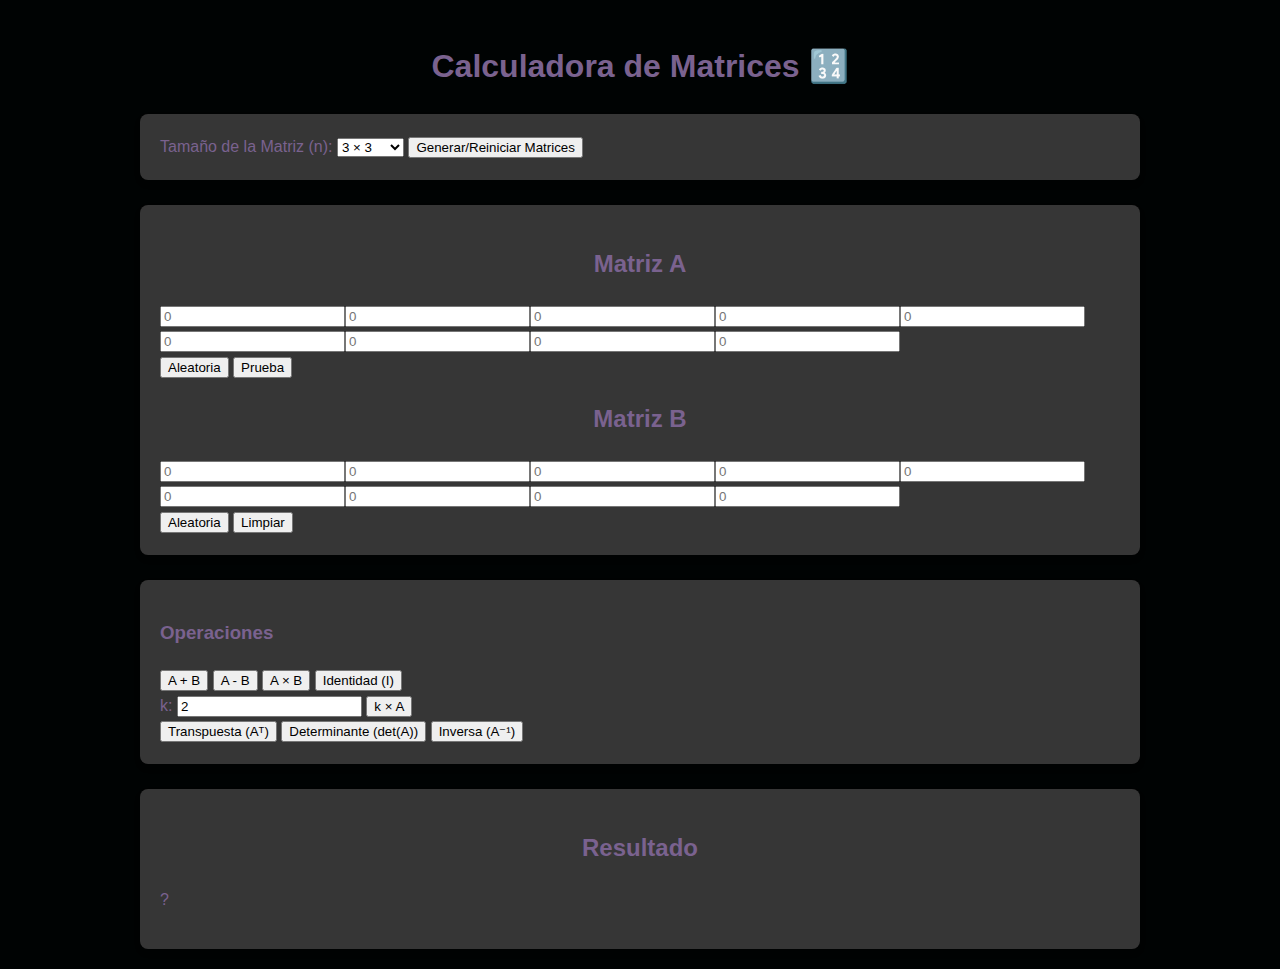
<file: Proyecto#1/index.html>
<!DOCTYPE html>
<html lang="es">
<head>
    <meta charset="UTF-8">
    <meta name="viewport" content="width=device-width, initial-scale=1.0">
    <title>Calculadora de Matrices n×n</title>
    <link rel="stylesheet" href="style.css">
</head>
<body>
    <header>
        <h1>Calculadora de Matrices 🔢</h1>
    </header>

    <main>
        <section id="controls">
            <label for="matrix-size">Tamaño de la Matriz (n):</label>
            <select id="matrix-size">
                </select>
            <button id="btn-generate-grids">Generar/Reiniciar Matrices</button>
        </section>

        <section id="matrix-inputs">
            <div class="matrix-container">
                <h2>Matriz A</h2>
                <div id="grid-a" class="matrix-grid"></div>
                <div class="matrix-actions">
                    <button class="btn-action" data-target="a" data-action="random">Aleatoria</button>
                    <button class="btn-action" data-target="a" data-action="example">Prueba</button>
                </div>
            </div>
            <div class="matrix-container">
                <h2>Matriz B</h2>
                <div id="grid-b" class="matrix-grid"></div>
                <div class="matrix-actions">
                     <button class="btn-action" data-target="b" data-action="random">Aleatoria</button>
                     <button class="btn-action" data-target="b" data-action="clear">Limpiar</button>
                </div>
            </div>
        </section>

        <section id="operations">
            <h3>Operaciones</h3>
            <div class="op-group">
                <button data-op="add">A + B</button>
                <button data-op="subtract">A - B</button>
                <button data-op="multiply">A × B</button>
                <button data-op="identity">Identidad (I)</button>
            </div>
            <div class="op-group">
                <label for="scalar-input">k:</label>
                <input type="number" id="scalar-input" value="2" step="any">
                <button data-op="multiply-scalar">k × A</button>
            </div>
            <div class="op-group">
                <button data-op="transpose">Transpuesta (Aᵀ)</button>
                <button data-op="determinant">Determinante (det(A))</button>
                <button data-op="inverse">Inversa (A⁻¹)</button>
            </div>
        </section>

        <section id="results">
            <h2>Resultado</h2>
            <div id="result-display">
                <p>?</p>
            </div>
        </section>
    </main>

    <script src="script.js"></script>
</body>
</html>
</file>
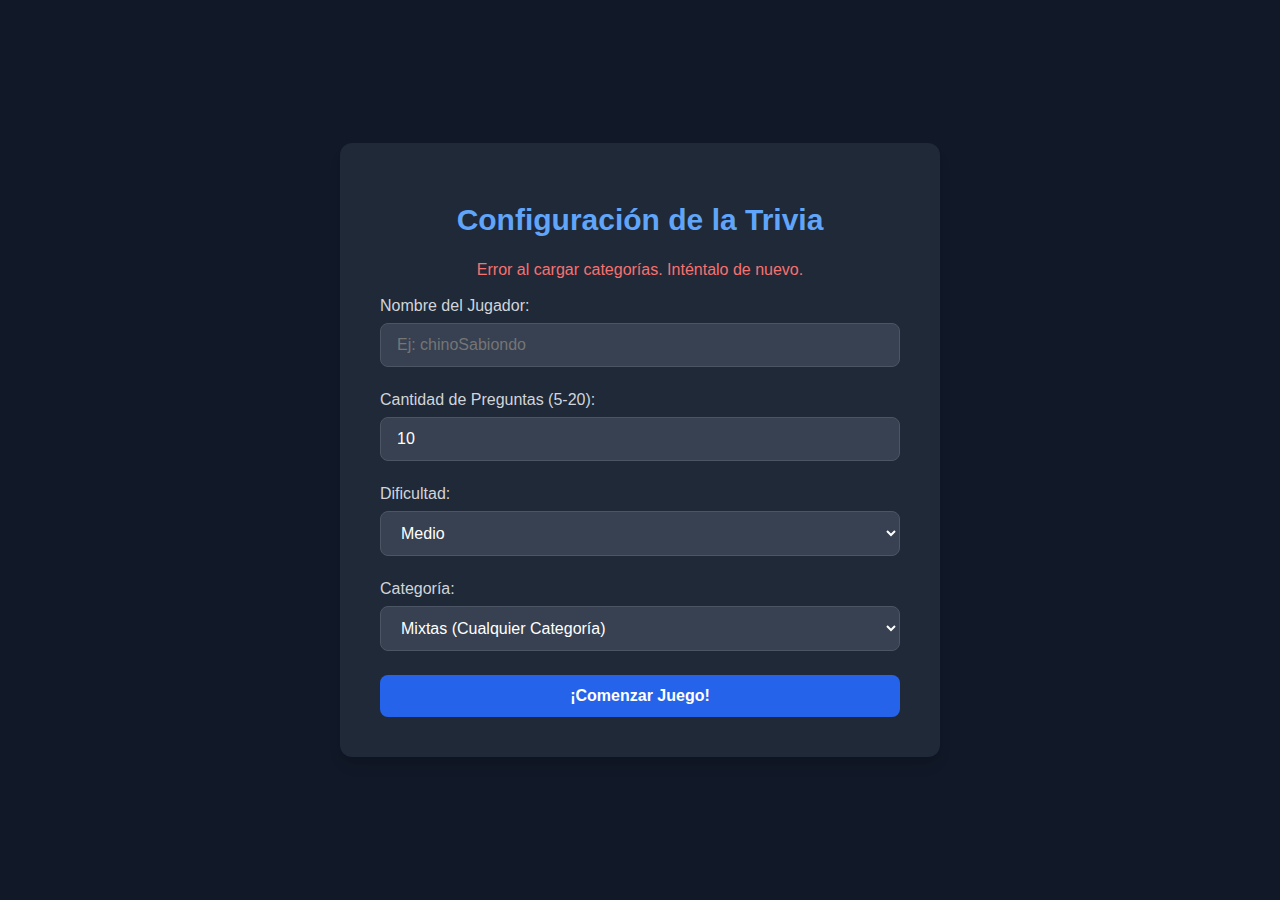
<file: Proyecto#2/index.html>
<!DOCTYPE html>
<html lang="es">
<head>
    <meta charset="UTF-8">
    <meta name="viewport" content="width=device-width, initial-scale=1.0">
    <title>Trivia de Programación Asíncrona</title>
    <link rel="stylesheet" href="style.css">
</head>
<body>
 
    <div class="card-container">

        <!--1. VISTA DE CONFIGURACION-->
        <div id="setup-view">
            <h1 class="view-title">Configuración de la Trivia</h1>
            <p id="setup-error"></p>
            <form id="setup-form">
                
                <div class="form-group">
                    <label for="player-name">Nombre del Jugador:</label>
                    <input type="text" id="player-name" name="player-name" class="form-control" required minlength="2" maxlength="20" placeholder="Ej: chinoSabiondo">
                </div>

                <div class="form-group">
                    <label for="question-amount">Cantidad de Preguntas (5-20):</label>
                    <input type="number" id="question-amount" name="question-amount" class="form-control" required min="5" max="20" value="10">
                </div>

                <div class="form-group">
                    <label for="difficulty">Dificultad:</label>
                    <select id="difficulty" name="difficulty" class="form-control">
                        <option value="easy">Fácil</option>
                        <option value="medium" selected>Medio</option>
                        <option value="hard">Difícil</option>
                         <!--Categorias de la API-->
                    </select>
                </div>

                <div class="form-group">
                    <label for="category">Categoría:</label>
                    <select id="category" name="category" class="form-control">
                        <option value="any">Mixtas (Cualquier Categoría)</option>
                    </select>
                </div>

                <button type="submit" id="start-btn" class="btn btn-primary">
                    ¡Comenzar Juego!
                </button>
            </form>
        </div>

        <!--2.VISTA DE CARGA-->
        <div id="loading-view">
            <div class="loader"></div>
            <p>Obteniendo preguntas...</p>
        </div>

        <!--3.VISTA DE JUEGO-->
        <div id="game-view">
            <div class="game-hud">
                <div id="game-progress">Pregunta 1 de 10</div>
                <div id="game-score">Puntuación: 0</div>
            </div>

            <div class="timer-container">
                <div id="timer-bar"></div>
            </div>
            <div id="timer-text">20</div>

            <div class="question-container">
                <h2 id="question-text">Cargando pregunta...</h2>
            </div>

            <div id="answer-options">
                <!--Botones de respuesta-->
            </div>
        </div>

        <!--4.VISTA DE RESULTADOS-->
        <div id="results-view">
            <h1 class="view-title">¡Juego Terminado!</h1>
            <h2 id="results-player-name"></h2>

            <div class="stats-container">
                <div class="stat-row">
                    <span class="stat-label">Puntuación Total:</span>
                    <span id="results-score" class="stat-value"></span>
                </div>
                <div class="stat-row">
                    <span class="stat-label">Respuestas Correctas:</span>
                    <span id="results-correct" class="stat-value"></span>
                </div>
                <div class="stat-row">
                    <span class="stat-label">Porcentaje de Aciertos:</span>
                    <span id="results-accuracy" class="stat-value"></span>
                </div>
                <div class="stat-row">
                    <span class="stat-label">Tiempo Promedio por Pregunta:</span>
                    <span id="results-avg-time" class="stat-value"></span>
                </div>
            </div>

            <div class="results-buttons">
                <button id="restart-same-btn" class="btn btn-primary">
                    Jugar de Nuevo (Misma Config.)
                </button>
                <button id="restart-new-btn" class="btn btn-secondary">
                    Nueva Configuración
                </button>
            </div>
        </div>
    </div>
    <script src="script.js"></script>
</body>
</html>
</file>
<file: Proyecto#1/style.css>
:root {
    --primary-color: #7a628f;
    --background-color: #000303;
    --text-color: #7a628f;
    --border-color: #7a628f;
    --error-color: #d9534f;
    --matrix-size: 3;
}

body {
    font-family: -apple-system, BlinkMacSystemFont, 'Segoe UI', Roboto, sans-serif;
    background-color: var(--background-color);
    color: var(--text-color);
    line-height: 1.6;
    margin: 0;
    padding: 20px;
}

/*Layout Principal*/
main {
    max-width: 1000px;
    margin: auto;
    display: flex;
    flex-direction: column;
    gap: 25px;
}

h1, h2 { text-align: center; color: var(--primary-color); }

section {
    background: rgb(54, 54, 54);
    padding: 20px;
    border-radius: 8px;
    box-shadow: 0 4px 6px rgba(0,0,0,0.1);
}
</file>
<file: Proyecto#2/style.css>
/* ---ESTILOS BASE Y LAYOUT--- */
body {
    font-family: -apple-system, BlinkMacSystemFont, 'Segoe UI', Roboto, Helvetica, Arial, sans-serif, 'Apple Color Emoji', 'Segoe UI Emoji', 'Segoe UI Symbol';
    background-color: #111827;
    color: #ffffff;
    display: flex;
    align-items: center;
    justify-content: center;
    min-height: 100vh;
    margin: 0;
    padding: 1rem;
    box-sizing: border-box;
}

.card-container {
    background-color: #1f2937;
    border-radius: 0.75rem;
    box-shadow: 0 10px 15px -3px rgba(0, 0, 0, 0.1), 0 4px 6px -2px rgba(0, 0, 0, 0.05);
    padding: 2.5rem;
    width: 100%;
    max-width: 600px;
    box-sizing: border-box;
}

/* ---VISTAS--- */
#loading-view,
#game-view,
#results-view {
    display: none;
}

#loading-view {
    display: flex;
    flex-direction: column;
    align-items: center;
    justify-content: center;
    min-height: 250px;
    color: #9ca3af;
}

/* ---VISTA DE CONFIGURACION (FORMULARIO)--- */
.view-title {
    font-size: 1.875rem;
    font-weight: bold;
    text-align: center;
    margin-bottom: 1.5rem;
    color: #60a5fa;
}

#setup-error {
    color: #f87171;
    text-align: center;
    margin-bottom: 1rem;
    min-height: 1.2em;
}

.form-group {
    margin-bottom: 1.5rem;
}

label {
    display: block;
    margin-bottom: 0.5rem;
    font-weight: 500;
    color: #d1d5db;
}

.form-control {
    width: 100%;
    padding: 0.75rem 1rem;
    border: 1px solid #4b5563;
    background-color: #374151;
    color: #ffffff;
    border-radius: 0.5rem;
    box-sizing: border-box;
    font-size: 1rem;
}

.form-control:focus {
    outline: none;
    border-color: #3b82f6;
    box-shadow: 0 0 0 2px #3b82f6;
}

/* ---BOTONES--- */
.btn {
    display: block;
    width: 100%;
    font-weight: bold;
    padding: 0.75rem 1.5rem;
    border: none;
    border-radius: 0.5rem;
    cursor: pointer;
    transition: all 0.3s ease;
    text-align: center;
    box-sizing: border-box;
    font-size: 1rem;
}

.btn-primary {
    background-color: #2563eb;
    color: #ffffff;
}
.btn-primary:hover {
    background-color: #1d4ed8;
}

.btn-secondary {
    background-color: #4b5563;
    color: #ffffff;
}
.btn-secondary:hover {
    background-color: #374151;
}

/* --- VISTA DE JUEGO --- */
.game-hud {
    display: flex;
    justify-content: space-between;
    margin-bottom: 1rem;
    font-size: 1.125rem;
}

#game-progress {
    color: #9ca3af; /* Gris */
}

#game-score {
    font-weight: bold;
    color: #4ade80; /* Verde */
}

.timer-container {
    width: 100%;
    height: 1rem;
    background-color: #374151;
    border-radius: 99px;
    overflow: hidden;
    margin-bottom: 1.5rem;
}

#timer-bar {
    height: 100%;
    transition: width 1s linear; /* Animación suave del temporizador */
}

#timer-bar.timer-ok {
    background-color: #3b82f6; /* Azul */
}
#timer-bar.timer-low {
    background-color: #ef4444; /* Rojo */
}

#timer-text {
    font-size: 1.5rem;
    font-weight: bold;
    text-align: center;
    margin-bottom: 1.5rem;
    color: #93c5fd; /* Azul pálido */
}

.question-container {
    background-color: #111827;
    padding: 1.5rem;
    border-radius: 0.5rem;
    margin-bottom: 1.5rem;
    min-height: 100px;
    display: flex;
    align-items: center;
    justify-content: center;
}

#question-text {
    font-size: 1.5rem;
    font-weight: 600;
    text-align: center;
}

#answer-options {
    display: grid;
    grid-template-columns: 1fr;
    gap: 1rem;
}

/* Botón de respuesta específico */
.btn-answer {
    width: 100%;
    background-color: #374151;
    color: #ffffff;
    font-weight: 500;
    padding: 0.75rem 1rem;
    border-radius: 0.5rem;
    transition: background-color 0.2s ease;
    border: none;
    cursor: pointer;
    font-size: 1rem;
    text-align: left;
}
.btn-answer:hover:not(:disabled) {
    background-color: #4b5563;
}
.btn-answer:disabled {
    cursor: not-allowed;
    opacity: 0.7;
}

/* Feedback de respuestas */
.btn-answer.correct {
    background-color: #22c55e;
    color: white;
}
.btn-answer.incorrect {
    background-color: #ef4444;
    color: white;
}
.btn-answer.show-correct {
    background-color: #16a34a;
    color: white;
}

/* ---VISTA DE RESULTADOS--- */
#results-player-name {
    font-size: 1.5rem;
    font-weight: 600;
    text-align: center;
    margin-bottom: 1.5rem;
}

.stats-container {
    background-color: #111827;
    border-radius: 0.5rem;
    padding: 1.5rem;
    margin-bottom: 2rem;
}

.stat-row {
    display: flex;
    justify-content: space-between;
    font-size: 1.125rem;
    margin-bottom: 1rem;
}
.stat-row:last-child {
    margin-bottom: 0;
}

.stat-label {
    color: #9ca3af;
}

.stat-value {
    font-weight: bold;
}

#results-score { color: #4ade80; }
#results-accuracy { color: #60a5fa; }
#results-correct, #results-avg-time { color: #ffffff; }

.results-buttons {
    display: flex;
    flex-direction: column;
    gap: 1rem;
}

/* ---ANIMACIONES--- */
.timer-warning {
    animation: pulse-red 1s infinite;
}

@keyframes pulse-red {
    0%, 100% {
        transform: scale(1);
        color: #ef4444;
    }
    50% {
        transform: scale(1.1);
        color: #f87171;
    }
}

.loader {
    border: 4px solid #f3f3f3;
    border-top: 4px solid #3b82f6;
    border-radius: 50%;
    width: 40px;
    height: 40px;
    animation: spin 1s linear infinite;
    margin-bottom: 1rem;
}

@keyframes spin {
    0% { transform: rotate(0deg); }
    100% { transform: rotate(360deg); }
}

/* ---RESPONSIVIDAD--- */
@media (min-width: 768px) {
    #answer-options {
        grid-template-columns: 1fr 1fr;
    }

    .results-buttons {
        flex-direction: row;
    }
}
</file>
